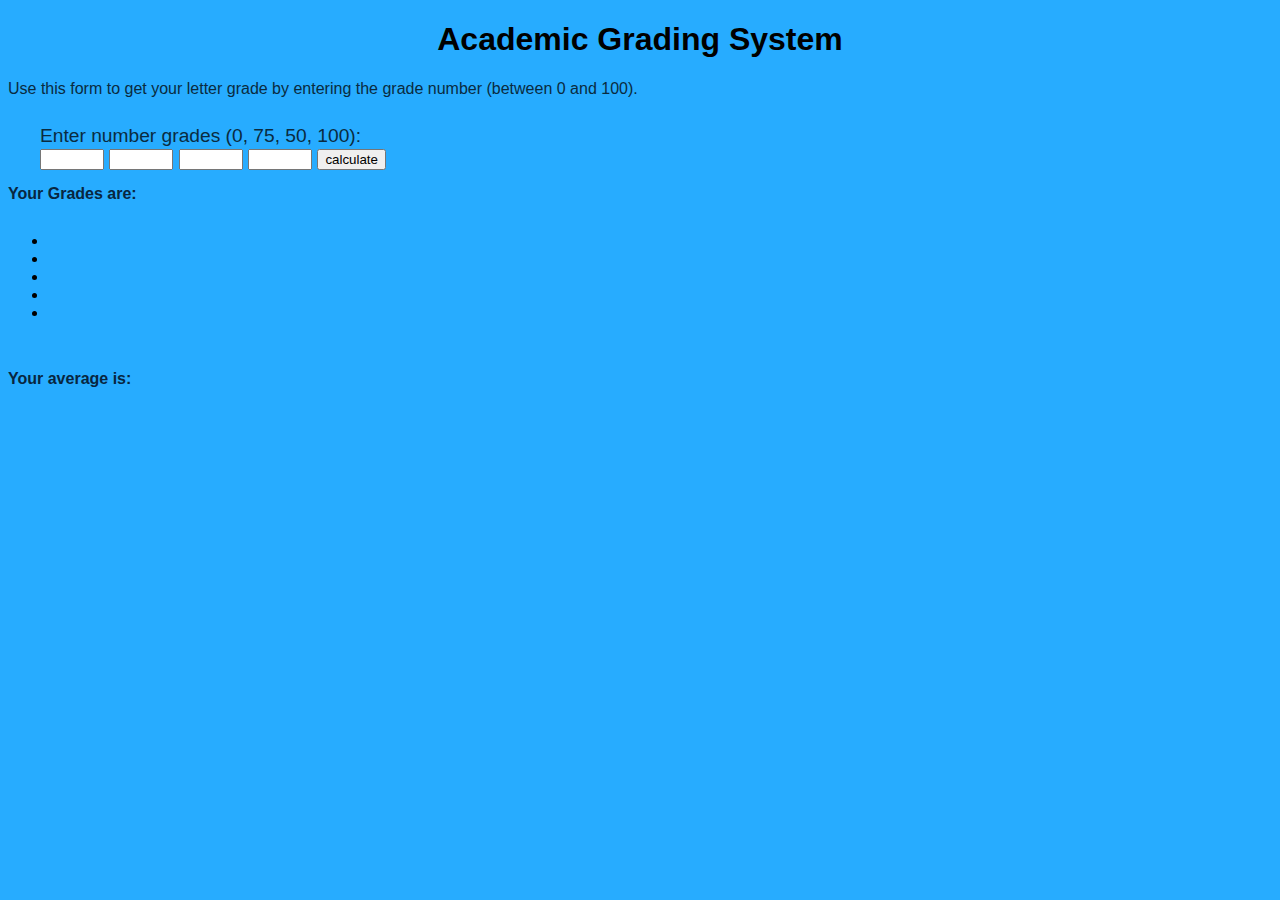
<file: index.html>
<!DOCTYPE html>
<html>

<head>
  <title>JS Hands On Day One-Diane Jones </title>
  <meta charset="utf-8">
  <link rel="stylesheet" type="text/css" href="p1style.css">
</head>

<body>
  <header>
    <h1>Academic Grading System</h1>
    <p>Use this form to get your letter grade by entering the grade number (between 0 and 100).</p><br>
  </header>
  <div>
    <form>
      <p>Enter number grades (0, 75, 50, 100): </p><br>
      <input type="number" id="math" pattern="" name="grade_number" width="150" min="0" max="100">
      <input type="number" id="science" pattern="" name="grade_number" width="150" min="0" max="100">
      <input type="number" id="history" pattern="" name="grade_number" width="150" min="0" max="100">
      <input type="number" id="art" pattern="" name="grade_number" width="150" min="0" max="100">
      <input type="button" id="submit" value="calculate" onClick="getGrades()">
    </form>
  </div>
  <div>
    <h2>Your Grades are: </h2>
    <ul class="grades">
      <li>
        <p id="letterM" name="Math" value="0" </p>
      </li>
      <li>
        <p id="letterS" name="Science" value="0" </p>
      </li>
      <li>
        <p id="letterH" name="History" value="0" </p>
      </li>
      <li>
        <p id="letterA" name="Art" value="0" </p>
      </li>
      <li>
        <p id="letter" name="Fail" value="0" </p>
      </li>
    </ul>
    <!--<br>
    <h2>Your Total Grade is: <h2>
    <p id="total" value="0"</p>
       <br> -->

      <br>
    <h2>Your average is:  </h2>
      <p id='avg' value="0"></p><br>
  </div>
<script language="javascript" type="text/javascript" src="p1.js"></script>
</body>
</html
</file>
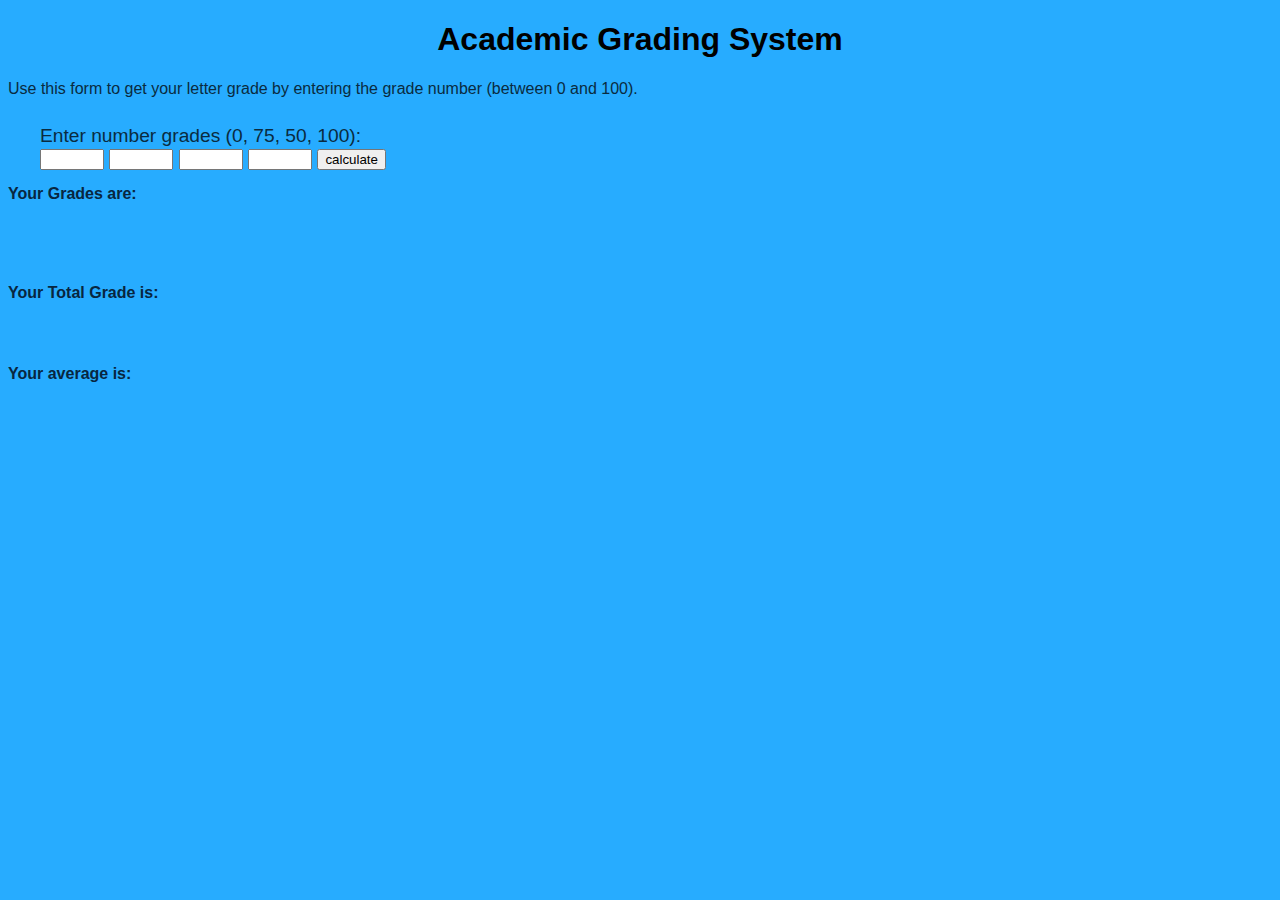
<file: grades2/index.html>
<!DOCTYPE html>
<html>

<head>
  <title>JS Hands On Day One-Diane Jones </title>
  <meta charset="utf-8">
  <link rel="stylesheet" type="text/css" href="p1style.css">
</head>

<body>
  <header>
    <h1>Academic Grading System</h1>
    <p>Use this form to get your letter grade by entering the grade number (between 0 and 100).</p><br>
  </header>
  <div>
    <form>
      <p>Enter number grades (0, 75, 50, 100): </p><br>
      <input type="number" id="math" pattern="" name="grade_number" width="150" min="0" max="100">
      <input type="number" id="science" pattern="" name="grade_number" width="150" min="0" max="100">
      <input type="number" id="history" pattern="" name="grade_number" width="150" min="0" max="100">
      <input type="number" id="art" pattern="" name="grade_number" width="150" min="0" max="100">
      <input type="button" id="submit" value="calculate" onClick="getGrades()">
    </form>
  </div>
  <div>
    <h2>Your Grades are: </h2>
    <ul class="grades">
      <li>
        <p id="letterM" name="Math" value="0" </p>
      </li>
      <li>
        <p id="letterS" name="Science" value="0" </p>
      </li>
      <li>
        <p id="letterH" name="History" value="0" </p>
      </li>
      <li>
        <p id="letterA" name="Art" value="0" </p>
      </li>
      <li>
        <p id="letter" name="Fail" value="0" </p>
      </li>
    </ul>
    <br>
    <h2>Your Total Grade is: <h2>
    <p id="total" value="0"</p>
       <br>

      <br>
    <h2>Your average is:  </h2>
      <p id='avg' value="0"></p><br>
  </div>
<script language="javascript" type="text/javascript" src="p1.js"></script>
</body>
</html
</file>
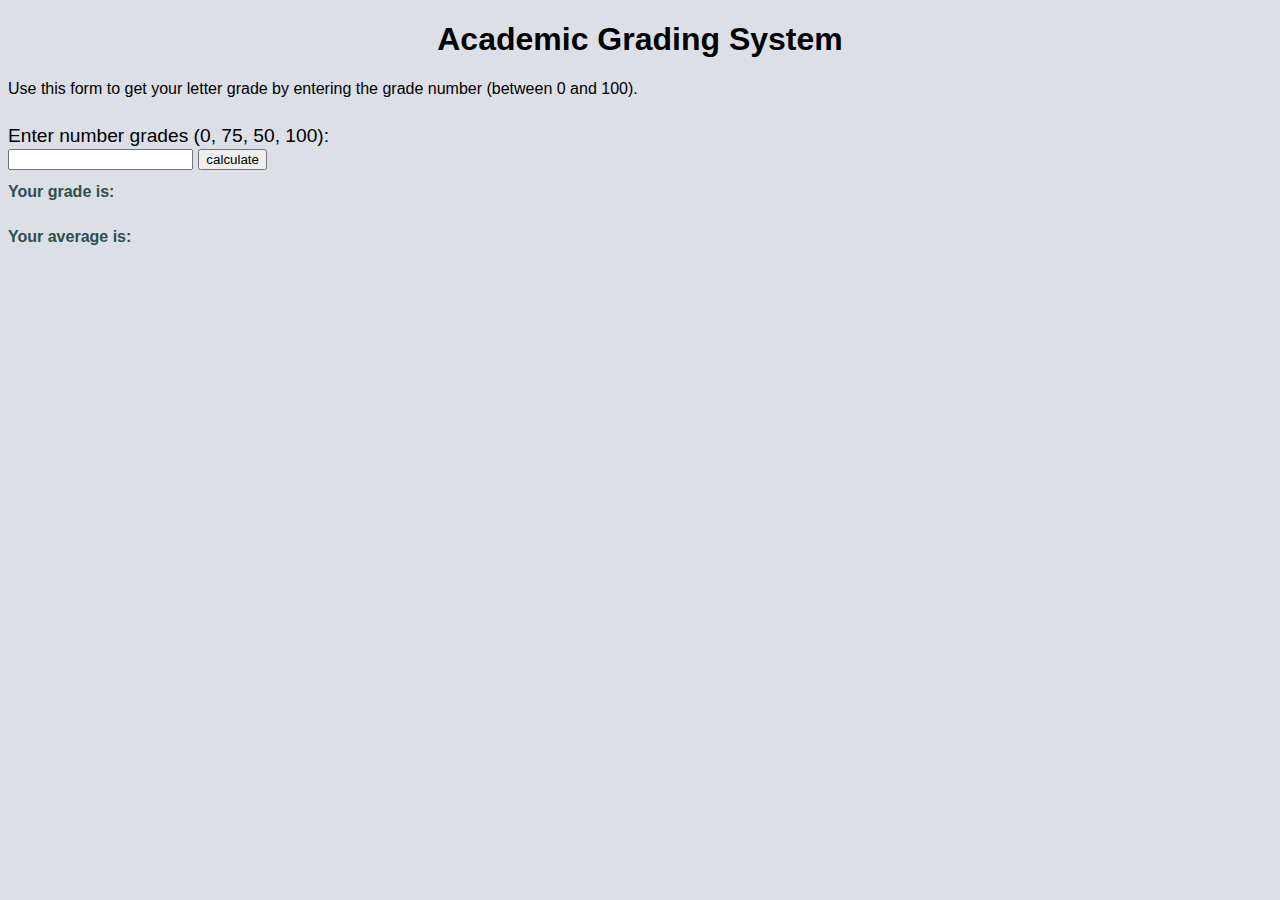
<file: grades.html>
<!DOCTYPE html>
<html>
<head>
    <title>JS Hands On Day One-Diane Jones   </title>
    <meta charset="utf-8">
   <link rel="stylesheet" type="text/css" href="grades.css">
<body>
    <header>
    <h1>Academic Grading System</h1>
        <p>Use this form to get your letter grade by entering the grade number (between 0 and 100).</p><br>
    </header>
    <div>
    <form>
        <p>Enter number grades (0, 75, 50, 100):</p>
        <input type="textarea" id="grades"  name="grade_number" width="150" min="0" max="100">
        <input type="button" id="submit" value="calculate" onClick="getGrades()">
    </form>
    </div>
    <h2>Your grade is:  </p>
    <p id="letter" value="0"></h2><br>
    <h2>Your average is:  </h2>
    <p id="average" value="0"></p><br>

   <script language="javascript" type="text/javascript" src="grades.js"></script>
</body>


</head>

</html>
</file>
<file: p1style.css>
body {
    background-color: #27acff;
    font-family: 'Arial', Verdana, sans-serif;
    height: 100%;

}
p {
    display: inline-block;
    margin: 0 auto;
    color: #0A2B40;
    width: 500;


}

h1 {
    text-align: center;
}

h2 {

    font-size: 1em;
    display: inline-block;
    text-decoration: none;
    color: #082640;
}

form {
    width: 35%;
    font-size: 1.2em;
    text-align: left;
    display: inline-block;
    margin-top: 25px;
    margin-left: 30px;
    padding: 2px 2px;
}

input {
    display: inline;

}
</file>
<file: grades2/p1style.css>
body {
    background-color: #27acff;
    font-family: 'Arial', Verdana, sans-serif;
    height: 100%;

}
p {
    display: inline-block;
    margin: 0 auto;
    color: #0A2B40;
    width: 500;


}

h1 {
    text-align: center;
}


h2 {

    font-size: 1em;
    /*display: inline-block;*/
    text-decoration: none;
    color: #082640;
}



form {
    width: 35%;
    font-size: 1.2em;
    text-align: left;
    display: inline-block;
    margin-top: 25px;
    margin-left: 30px;
    padding: 2px 2px;
}

input {
    display: inline;

}

.grades {
  text-decoration: none;
}

li {
    display: inline;
}
</file>
<file: grades.css>
body {
    background-color: #dcdfe5;
    font-family: 'Arial', Verdana, sans-serif;
    height: 100%;

}
p {
    display: inline-block;
    margin: 0 auto;
    width: 500;


}

h1 {
    text-align: center;
}

h2 {

    font-size: 1em;
    display: inline-block;
    text-decoration: none;
    color: darkslategrey;
}

form {
    width: 35%;
    font-size: 1.2em;
    text-align: left;
    display: inline-block;
    margin-top: 25px;
    padding: 2px 0 0;
}

input {
    display: inline;

}
</file>
